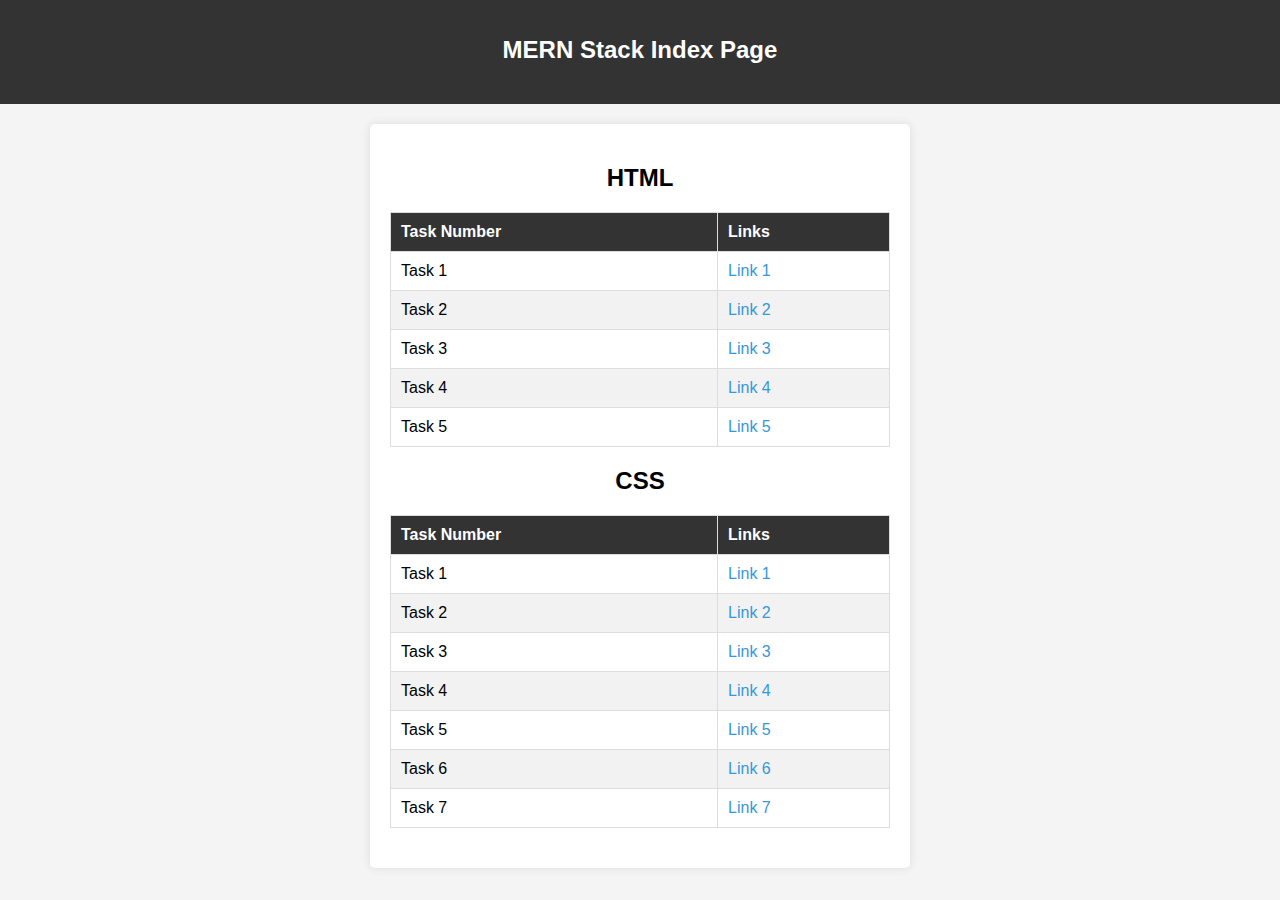
<file: index.html>
<!DOCTYPE html>
<html lang="en">
<head>
    <meta charset="UTF-8">
    <meta name="viewport" content="width=device-width, initial-scale=1.0">
    <title>Sai Surya Teja Reddy P MERN-Index page</title>
    <style>
        body {
            font-family: Arial, sans-serif;
            background-color: #f4f4f4;
            margin: 0;
            padding: 0;
        }

        header {
            background-color: #333;
            color: #fff;
            text-align: center;
            padding: 20px;
        }

        .container {
            width: 500px;
            margin: 20px auto;
            padding: 20px;
            background-color: #fff;
            border-radius: 5px;
            box-shadow: 0 0 10px rgba(0, 0, 0, 0.1);
        }

        h1 {
            font-size: 24px;
            margin-bottom: 20px;
        }
        H2{
            text-align: center;
        }

        table {
            width: 100%;
            border-collapse: collapse;
            margin-bottom: 20px;
        }

        th, td {
            border: 1px solid #ddd;
            padding: 10px;
            text-align: left;
        }

        th {
            background-color: #333;
            color: #fff;
        }

        tr:nth-child(even) {
            background-color: #f2f2f2;
        }

        a {
            text-decoration: none;
            color: #3498db;
        }

        a:hover {
            text-decoration: underline;
        }
     </style>
</head>
<body>
    <header>
        <h1>MERN Stack Index Page</h1>
    </header>
    <div class="container">
        <h2>HTML</h2>
        <table>
            <thead>
                <tr>
                    <th>Task Number</th>
                    <th>Links</th>
                </tr>
            </thead>
            <tbody>
                <tr>
                    <td>Task 1</td>
                    <td><a href="HTML/task 1.html">Link 1</a></td>
                </tr>
                <tr>
                    <td>Task 2</td>
                    <td><a href="HTML/task 2.html">Link 2</a></td>
                </tr>
                <tr>
                    <td>Task 3</td>
                    <td><a href="HTML/task 3.html">Link 3</a></td>
                </tr> <tr>
                    <td>Task 4</td>
                    <td><a href="HTML/task 4.html">Link 4</a></td>
                </tr>
                <tr>
                    <td>Task 5</td>
                    <td><a href="HTML/task 5.html">Link 5</a></td>
                </tr>
                       </tbody>
        </table>

        <h2>CSS</h2>
        <table>
            <thead>
                <tr>
                    <th>Task Number</th>
                    <th>Links</th>
                </tr>
            </thead>
            <tbody>
                <tr>
                    <td>Task 1</td>
                    <td><a href="CSS/TASK 1.HTML">Link 1</a></td>
                </tr>
                <tr>
                    <td>Task 2</td>
                    <td><a href="CSS/TASK 2.HTML">Link 2</a></td>
                </tr>
                <tr>
                    <td>Task 3</td>
                    <td><a href="CSS/TASK 3.HTML">Link 3</a></td>
                </tr> <tr>
                    <td>Task 4</td>
                    <td><a href="CSS/TASK 4.HTML">Link 4</a></td>
                </tr>
                <tr>
                    <td>Task 5</td>
                    <td><a href="CSS/TASK 5.HTML">Link 5</a></td>
                </tr>
                <tr>
                    <td>Task 6</td>
                    <td><a href="CSS/TASK 6.HTML">Link 6</a></td>
                </tr>
                <tr>
                    <td>Task 7</td>
                    <td><a href="CSS/TASK 7.HTML">Link 7</a></td>
                </tr>
        
            </tbody>
        </table>
    </div>
</body>
</html>
</file>
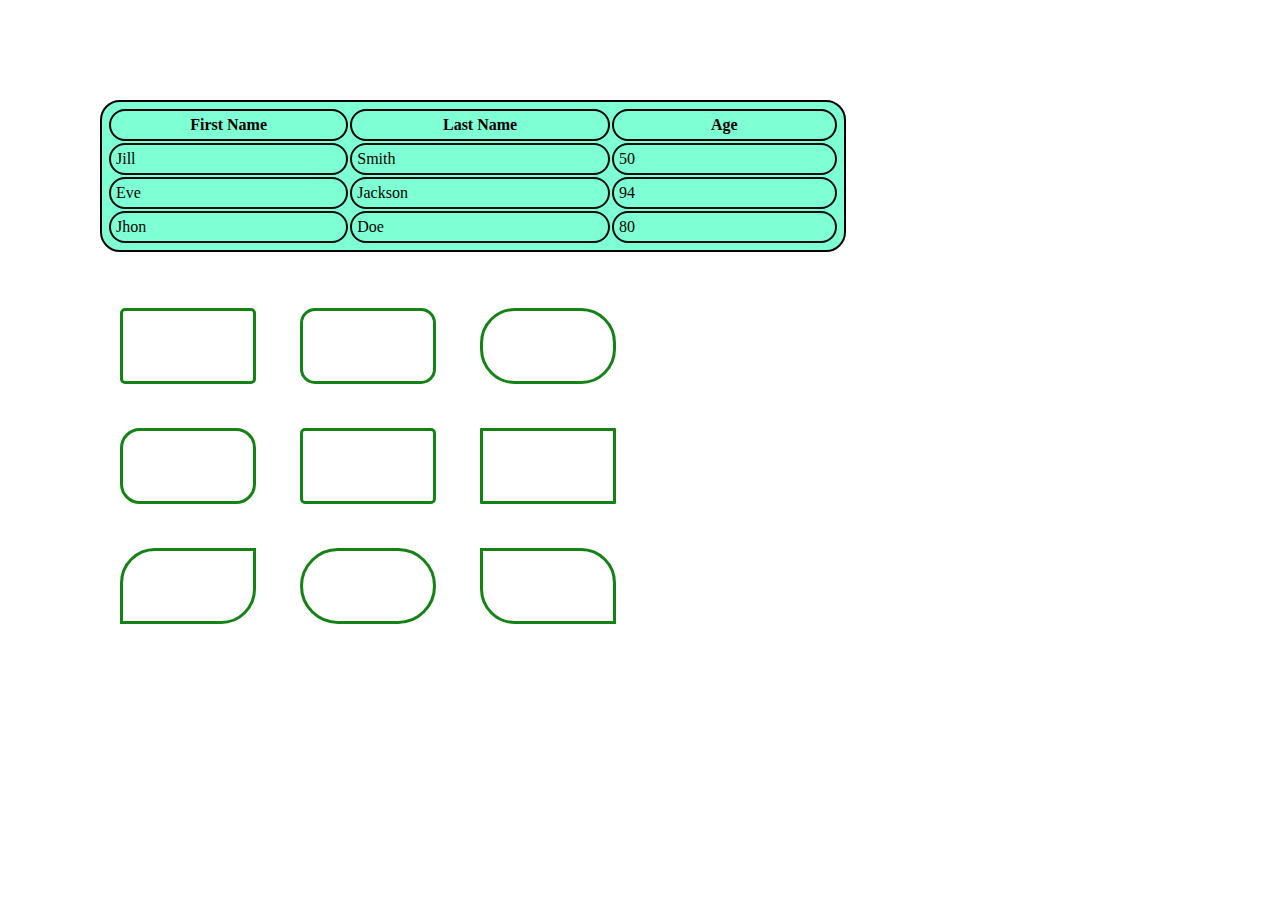
<file: CSS/TASK 1.HTML>
<!DOCTYPE html>
<html lang="en">
    <head>
        <meta charset="UTF-8">
        <meta name="viewport">
        <title>Task-6</title>
        <style>
            body
            {
                margin: 100px;
                margin-top: 100px;
            }
            table,td,tr
            {
                padding: 5px;
                padding-right: 200px;
                border-width: 2px;
                border-style: solid;
                border-color: rgb(12, 12, 12);
                background-color: aquamarine;
                /* border-collapse: collapse; */
                border-radius: 30px;
            }
            table,th{
                padding: 5px;
                border-width: 2px;
                border-style: solid;
                border-color: rgb(2, 2, 2);
                background-color: aquamarine;
                /* border-collapse: collapse; */
                border-radius: 20px;
            }
            .rect
            {
                border-style: solid;
                border-color: rgb(20, 130, 20);
                height: 70px;
                width: 130px;
                border-radius: 5px;
                display: inline-block;
                margin: 20px;
            }
            .rect1
            {
                border-style: solid;
                border-color: rgb(20, 130, 20);
                height: 70px;
                width: 130px;
                border-radius: 15px;
                display: inline-block;
                margin: 20px;
            }
            .rect2
            {
                border-style: solid;
                border-color: rgb(20, 130, 20);
                height: 70px;
                width: 130px;
                border-radius: 35px;
                display: inline-block;
                margin: 20px;
            }
            .rect3
            {
                border-style: solid;
                border-color: rgb(20, 130, 20);
                height: 70px;
                width: 130px;
                border-radius: 20px;
                display: inline-block;
                margin: 20px;
            }
            .rect4
            {
                border-style: solid;
                border-color: rgb(20, 130, 20);
                height: 70px;
                width: 130px;
                border-radius: 5px;
                display: inline-block;
                margin: 20px;
            }
            .rect5
            {
                border-style: solid;
                border-color: rgb(20, 130, 20);
                height: 70px;
                width: 130px;
                border-radius: 1px;
                display: inline-block;
                margin: 20px;
            }
            .rect6
            {
                border-style: solid;
                border-color: rgb(20, 130, 20);
                height: 70px;
                width: 130px;
                border-radius: 35px 0px 35px 0px;
                display: inline-block;
                margin: 20px;
            }
            .rect7
            {
                border-style: solid;
                border-color: rgb(20, 130, 20);
                height: 70px;
                width: 130px;
                border-radius: 50px;
                display: inline-block;
                margin: 20px;
            }
            .rect8
            {
                border-style: solid;
                border-color: rgb(20, 130, 20);
                height: 70px;
                width: 130px;
                border-radius: 0px 35px 0px 35px;
                display: inline-block;
                margin: 20px;
            }
        </style>
    </head>
    <body>
        <table class="table" border>
            <tr>

               <th>First Name</th>
               <th>Last Name</th>
               <th>Age</th>
            </tr>
            <tr>
                <td>Jill</td>
               <td>Smith</td>
               <td>50</td>
            </tr>
            <tr>
                <td>Eve</td>
                <td>Jackson</td>
                <td>94</td>
            </tr>
            <tr>
                <td>
                    Jhon
                </td>
                <td>Doe</td>
                <td>80</td>
            </tr>
         </table>
         <br>
         <br>
         <div class="rect"></div>
         <div class="rect1"></div>
         <div class="rect2"></div>
         <br>
         <div class="rect3"></div>
         <div class="rect4"></div>
         <div class="rect5"></div>
         <br>
         <div class="rect6"></div>
         <div class="rect7"></div>
         <div class="rect8"></div>
    </body>
<html>
</file>
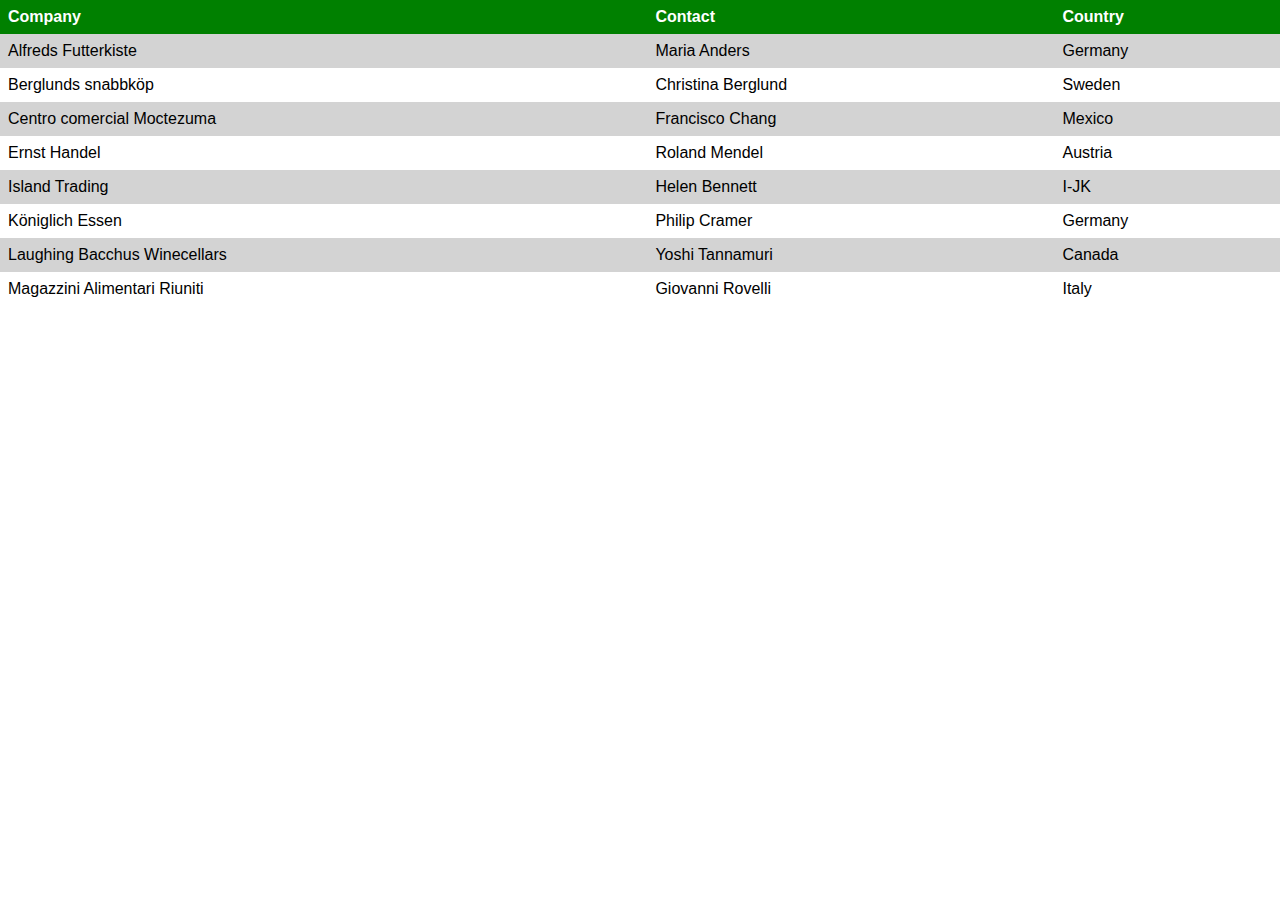
<file: CSS/TASK 3.HTML>
<!DOCTYPE html>
<html lang="en">
<head>
    <meta charset="UTF-8">
    <meta name="viewport" content="width=device-width, initial-scale=1.0">
    <link rel="stylesheet" href="TASK 3.CSS">
    <title>Company Contact Country</title>
    <style>body {
        font-family: Arial, sans-serif;
        margin: 0;
        padding: 0;
    }
    
    .my-table {
        border-collapse: collapse;
        width: 100%;
    }
    
    .title-row {
        background-color: green;
        color: white;
    }
    
    .my-table th, .my-table td {
        padding: 8px;
        text-align: left;
        
    }
    
    .my-table tr:nth-child(even) {
        background-color:lightgray;
    }
    
    .my-table tr:nth-child(odd) {
        background-color: white;
    }
    </style>
</head>
<body>
    <table class="my-table">
        <tr class="title-row" style="background-color: green;">
            <th>Company</th>
            <th>Contact</th>
            <th>Country</th>
        </tr>
        <tr>
            <td>Alfreds Futterkiste</td>
            <td>Maria Anders</td>
            <td>Germany</td>
        </tr>
        <tr>
            <td>Berglunds snabbköp</td>
            <td>Christina Berglund</td>
            <td>Sweden</td>
        </tr>
        <tr>
            <td>Centro comercial Moctezuma</td>
            <td>Francisco Chang</td>
            <td>Mexico</td>
        </tr>
        <tr>
            <td>Ernst Handel</td>
            <td>Roland Mendel</td>
            <td>Austria</td>
        </tr>
        <tr>
            <td>Island Trading</td>
            <td>Helen Bennett</td>
            <td>I-JK</td>
        </tr>
        <tr>
            <td>Königlich Essen</td>
            <td>Philip Cramer</td>
            <td>Germany</td>
        </tr>
        <tr>
            <td>Laughing Bacchus Winecellars</td>
            <td>Yoshi Tannamuri</td>
            <td>Canada</td>
        </tr>
        <tr>
            <td>Magazzini Alimentari Riuniti</td>
            <td>Giovanni Rovelli</td>
            <td>Italy</td>
        </tr>
    </table>
</body>
</html>
</file>
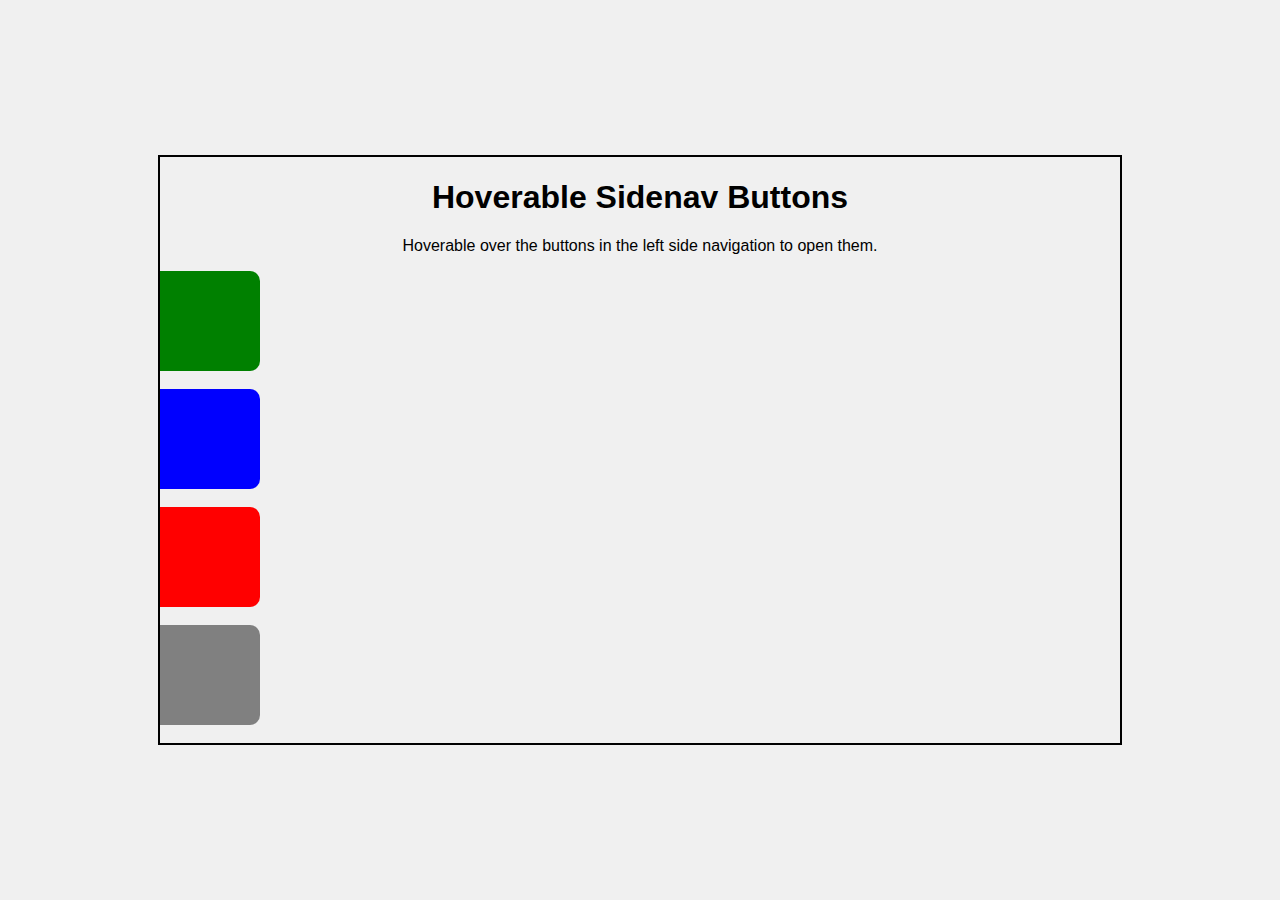
<file: CSS/TASK 4.HTML>
<!DOCTYPE html>
<html lang="en">
<head>
    <meta charset="UTF-8">
    <meta name="viewport" content="width=device-width, initial-scale=1.0">
    <link rel="stylesheet" href="TASK 4.CSS">
    <title>Hoverable Blocks</title>
    <style>body {
        font-family: Arial, sans-serif;
        margin: 0;
        padding: 0;
        display: flex;
        justify-content: center;
        align-items: center;
        height: 100vh;
        background-color: #f0f0f0;
    }
    
    .block-container {
        border: 2px solid black;
        width: 75%;
        flex-direction: column;
        align-items: flex-start; 
    }
    
    .block {
        width: 100px;
        height: 100px;
        margin: 0px 0;
        border-radius: 0px 10px 10px 0px;
        transition: transform 0.3s, background-color 0.3s;
    }
    
    .green {
        background-color: green;
    }
    
    .blue {
        background-color: blue;
    }
    
    .red {
        background-color: red;
    }
    
    .gray {
        background-color: gray;
    }
    
    .block:hover {
        transform: scale(1.1);
        background-color: black;
    }
    </style>
</head>
<body>

    <div class="block-container" style="text-align: center;">
        <h1>Hoverable Sidenav Buttons</h1>
        <p>Hoverable over the buttons in the left side navigation to open them.</p>
        <div class="block green"></div><br>
        <div class="block blue"></div><br>
        <div class="block red"></div><br>
        <div class="block gray"></div><br>
    </div>
</body>
</html>
</file>
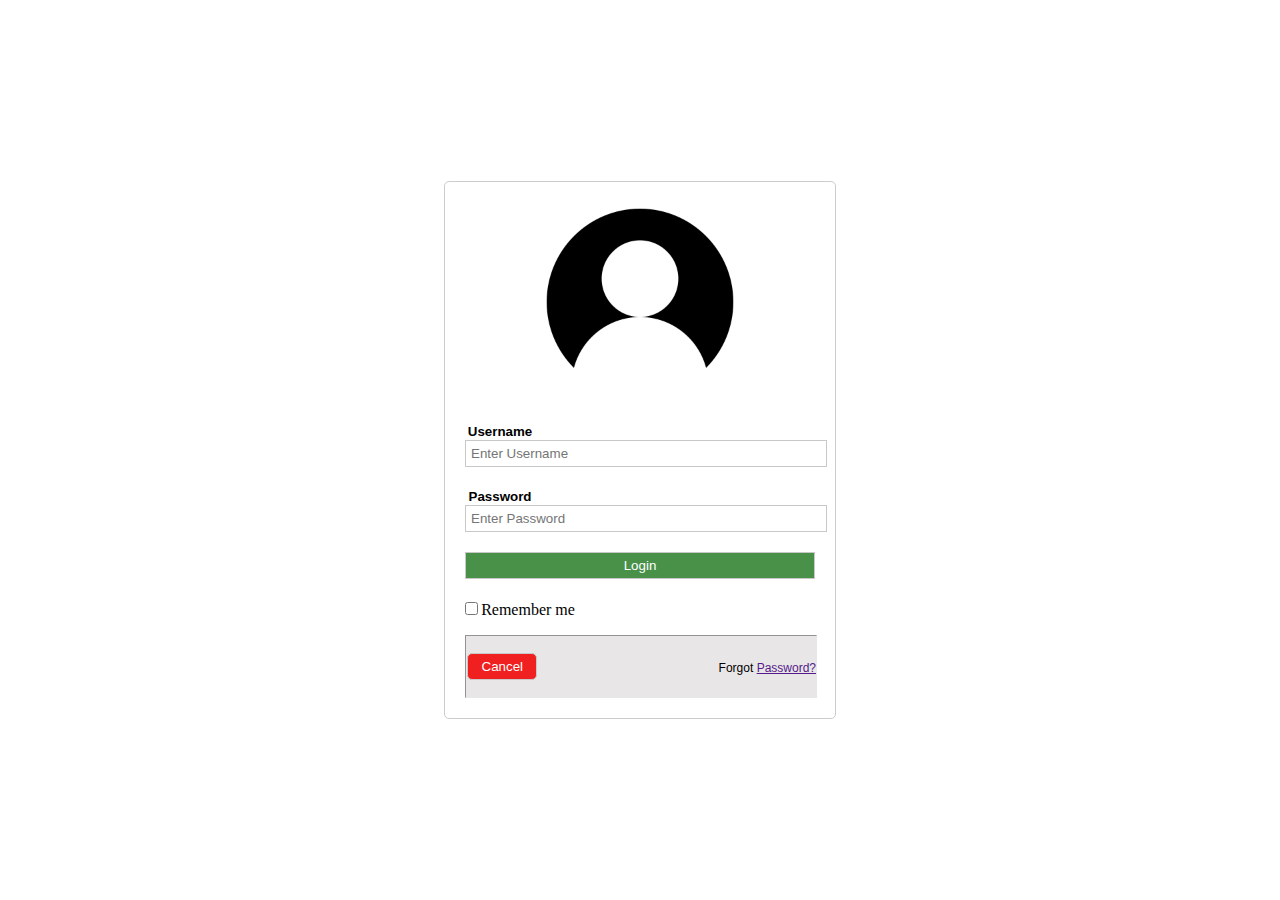
<file: CSS/TASK 6.HTML>
<!DOCTYPE html>
<html lang="en">
<head>
    <meta charset="UTF-8" />
    <meta name="viewport" content="width=device-width, initial-scale=1.0" />
    <title>CSS - Task 6</title>
    <style>
        body {
            display: flex;
            justify-content: center;
            align-items: center;
            min-height: 100vh;
            margin: 0;
        }
        .container {
            text-align: center;
            background-color: #fff;
            padding: 20px;
            border: 1px solid #ccc;
            border-radius: 5px;
            width: 350px; 
        }

        .bigRoundPicture {
            display: block;
            width: 200px;
            height: 200px;
            border-radius: 50%;
            margin: 0 auto 20px;
        }

        .inputLabel {
            
            font-family: "Lucida Sans", "Lucida Sans Regular", "Lucida Grande",
                "Lucida Sans Unicode", Geneva, Verdana, sans-serif;
            font-weight: bold;
            font-size: 10pt;
            margin-left: -280px;
        }

        .inputField {
            font-family: "Lucida Sans", "Lucida Sans Regular", "Lucida Grande",
                "Lucida Sans Unicode", Geneva, Verdana, sans-serif;
            border: 1px solid rgb(200, 200, 200);
            display: block;
            padding: 5px;
            margin-bottom: 20px;
            width: 100%;
        }

        .login {
            font-family: "Lucida Sans", "Lucida Sans Regular", "Lucida Grande",
                "Lucida Sans Unicode", Geneva, Verdana, sans-serif;
            color: white;
            background-color: rgb(73, 144, 73);
            border: 1px solid rgb(200, 200, 200);
            width: 100%;
            padding: 5px;
            margin-bottom: 20px;
        }

        .rememberMe {
            font-family: "Lucida Sans", "Lucida Sans Regular", "Lucida Grande",
                "Lucida Sans Unicode", Geneva, Verdana, sans-serif;
            margin-bottom: 20px;
            margin-left: -240px;
        }

        .moreOptions {
            background-color: rgb(232, 230, 230);
            border: 1px inset rgb(231, 231, 231);
            width: 100%;
        }

        .cancel {
            font-family: "Lucida Sans", "Lucida Sans Regular", "Lucida Grande",
                "Lucida Sans Unicode", Geneva, Verdana, sans-serif;
            color: white;
            background-color: rgb(240, 32, 32);
            border: 1px solid rgb(200, 200, 200);
            border-radius: 5px;
            width: 70px;
            margin-top: 17px;
            margin-bottom: 17px;
            padding: 5px;
            margin-left: -180px;
        }

        .forgotPass {
            float: right;
            font-family: "Lucida Sans", "Lucida Sans Regular", "Lucida Grande",
                "Lucida Sans Unicode", Geneva, Verdana, sans-serif;
            font-size: 9pt;
            margin-top: 25px;
        }
    </style>
</head>
<body>
<div class="container">
    <img src="userpic.png" alt="Big Round Picture" class="bigRoundPicture" />

    <form action="">
        <div>
            <label for="" class="inputLabel">Username</label>
            <input type="text" placeholder="Enter Username" class="inputField" />
        </div>

        <div>
            <label for="" class="inputLabel">Password</label>
            <input type="password" placeholder="Enter Password" class="inputField" />
        </div>

        <input type="button" value="Login" class="login" />

        <div><input type="checkbox" class="rememberMe" />Remember me</div>

        <div class="moreOptions">
            <input type="button" class="cancel" value="Cancel" />
            <p class="forgotPass">Forgot <a href="">Password?</a></p>
        </div>
    </form>
</div>
</body>
</html>
</file>
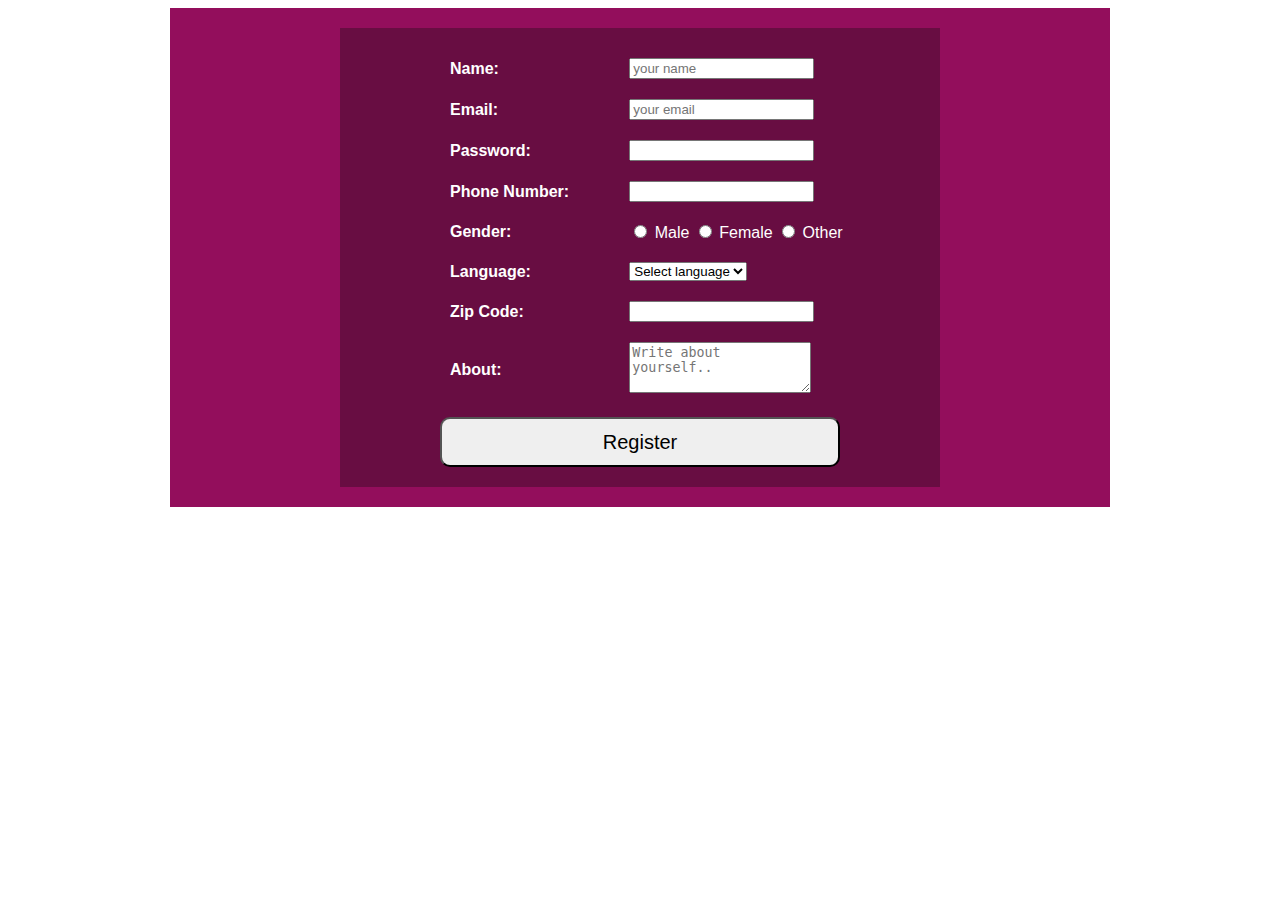
<file: CSS/TASK 7.HTML>
<!DOCTYPE html>
<html lang="en">
<head>
    <meta charset="UTF-8">
    <meta name="viewport" content="width=device-width, initial-scale=1.0">
    <title>Registration Form</title>
    <style>
        .outer-box {
            background-color: rgb(147, 14, 92);
            width: 600px;
            margin: auto;
            padding-left: 170px;
            padding-right: 170px;
            padding-top: 20px;
            padding-bottom: 20px;
            
        }

        .inner-box {
            padding: 20px;
            padding-left:100px;
            background-color: rgb(104, 13, 66);
            font-family: Arial, Helvetica, sans-serif;
            color: white;
        }

        table {
            width: 100%;
        }

        table, th, td {
            border-collapse: collapse;
            
        }

        th, td {
            padding: 10px;
            text-align: left;
        }
        

        .register-button {
            margin-top: 10px;
            padding-right: 200px;
            text-align: center;
            
            
        }
    </style>
</head>
<body>
    <div class="outer-box">
        <div class="inner-box">
            
            <form>
                <table>
                    <tr>
                        <th>Name:</th>
                        <td><input type="text" name="name" placeholder="your name"></td>
                    </tr>
                    <tr>
                        <th>Email:</th>
                        <td><input type="email" name="email" placeholder="your email"></td>
                    </tr>
                    <tr>
                        <th>Password:</th>
                        <td><input type="password" name="password"></td>
                    </tr>
                    <tr>
                        <th>Phone Number:</th>
                        <td><input type="text" name="number"></td>
                             </td>
                    </tr>
                    <tr>
                        <th>Gender:</th>
                        <td>
                            <input type="radio" name="gender" value="male"> Male
                            <input type="radio" name="gender" value="female"> Female
                            <input type="radio" name="gender" value="other"> Other
                        </td>
                    </tr>
                    <tr>
                        <th>Language:</th>
                        <td><select>  
                            <option value="lan">Select language</option>  
                            <option >Hindi</option>  
                            <option >English</option>  
                            <option >Tamil</option>  
                            <option >Telugu</option>  </select>
                            </td>
                    </tr>
                    <tr>
                        <th>Zip Code:</th>
                        <td><input type="text" name="zip"></td>
                    </tr>
                    <tr>
                        <th>About:</th>
                        <td><textarea name="about" rows="3" placeholder="Write about yourself.."></textarea></td>
                    </tr>
                </table>
                <div class="register-button">
                    <input type="submit" value="Register" style="height:50px; width:400px;border-radius: 10px; font-size: 20px;text-decoration: bold;" >
                </div>
            </form>
        </div>
    </div>
</body>
</html>
</file>
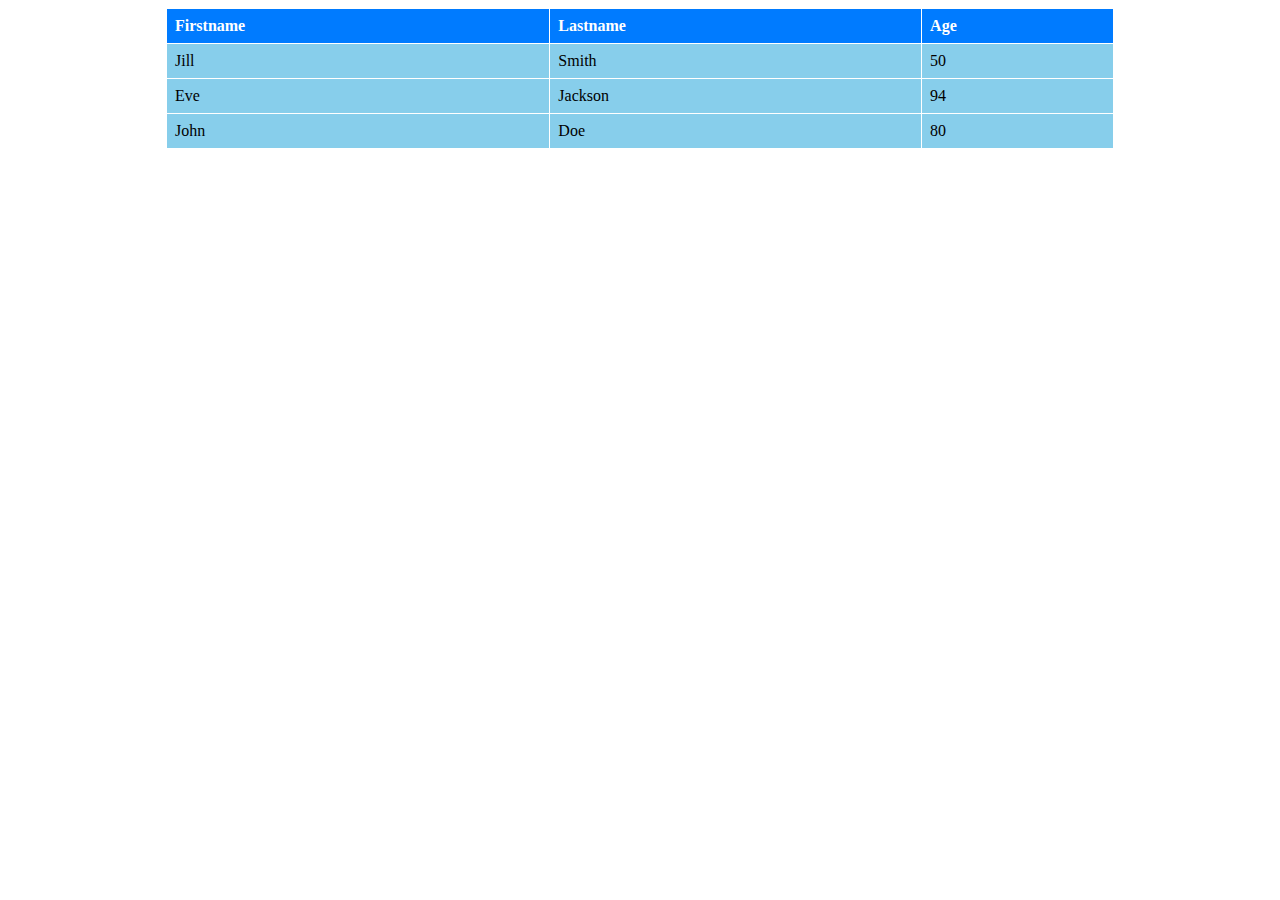
<file: HTML/task 1.html>
<!DOCTYPE html>
<html>
<head>
    <style>
        table {
            border-collapse: collapse;
            width: 75%;
            margin: 0 auto;
            background-color: skyblue;
        }

        th, td {
            border: 1px solid white;
            padding: 8px;
            text-align: left;
        }

        th {
            background-color: #007BFF;
            color: white;
        }
    </style>
</head>
<body>
    <table>
        <tr>
            <th>Firstname</th>
            <th>Lastname</th>
            <th>Age</th>
        </tr>
        <tr>
            <td>Jill</td>
            <td>Smith</td>
            <td>50</td>
        </tr>
        <tr>
            <td>Eve</td>
            <td>Jackson</td>
            <td>94</td>
        </tr>
        <tr>
            <td>John</td>
            <td>Doe</td>
            <td>80</td>
        </tr>
    </table>
</body>
</html>
</file>
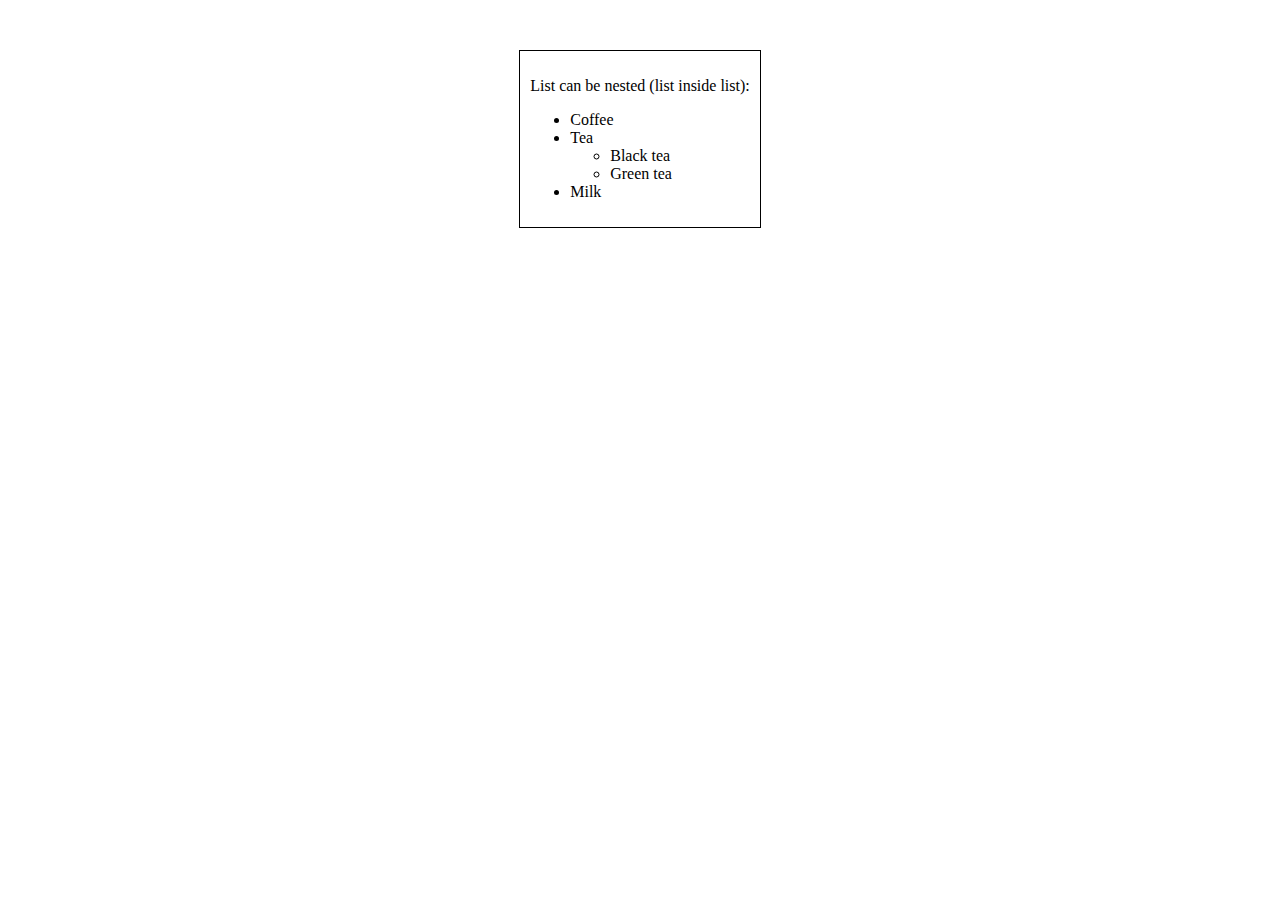
<file: HTML/task 2.html>
<!DOCTYPE html>
<html lang="en">
<head>
    <meta charset="UTF-8">
    <meta name="viewport" content="width=device-width, initial-scale=1.0">
    <title>task 2</title>
</head>
<body>
    
    <div style="border: 1px solid black; padding: 10px; width: fit-content; margin: auto; margin-top: 50px;">

        <p>List can be nested (list inside list):</p>

        <ul>
        
        <li>Coffee</li>
        <li>Tea
          <ul>
            <li>Black tea</li>
            <li>Green tea</li> 
          </ul>
        </li>
        <li>Milk</li>
        
        </ul>
        
        </div>
</body>
</html>
</file>
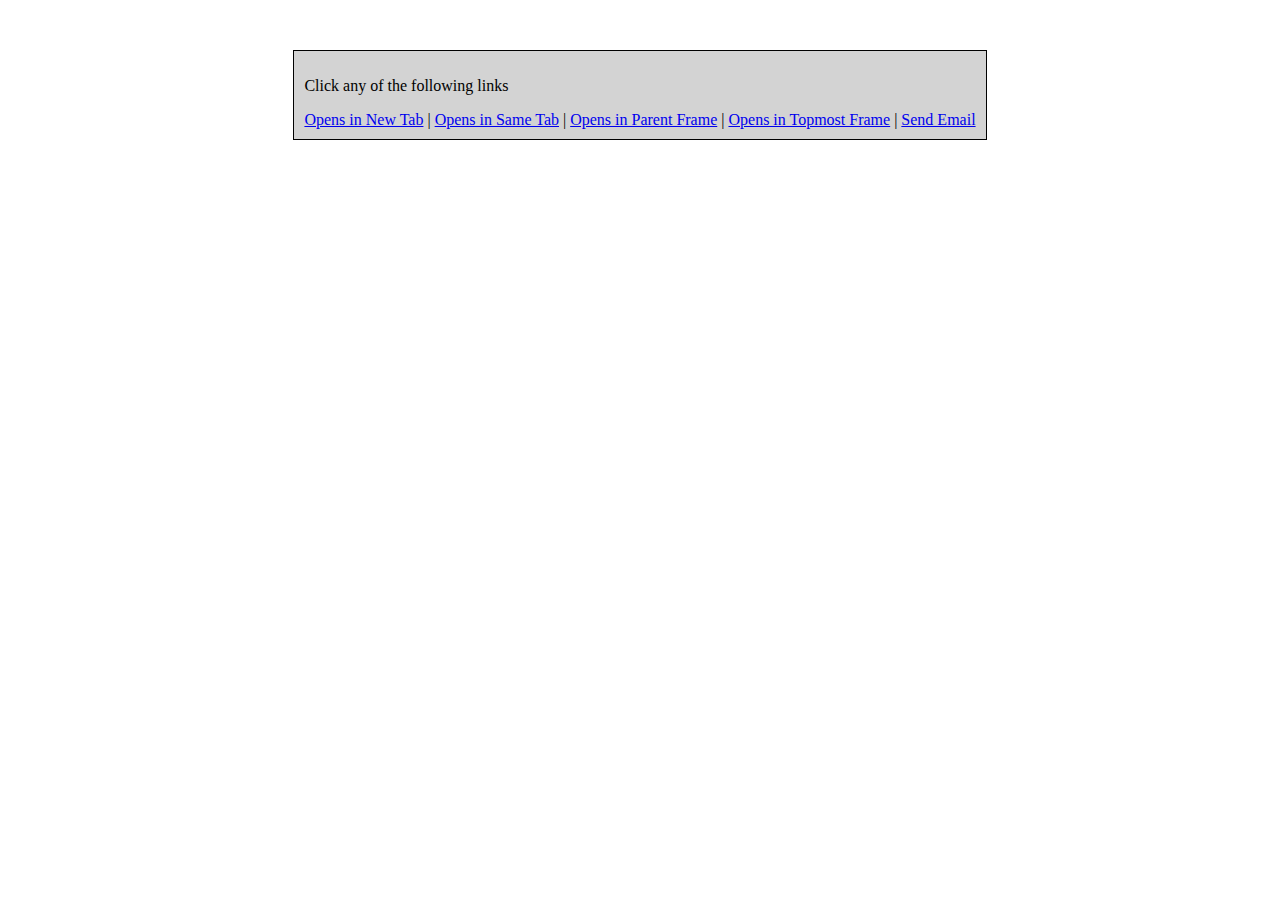
<file: HTML/task 3.html>
<!DOCTYPE html>
<html>
<head>
    <style>
        .link-separator::after {
            content: " | ";
        }
    </style>
</head>
<body>
    <div style="background-color: lightgray; border: 1px solid black; padding: 10px; width: fit-content; margin: auto; margin-top: 50px;">
    <p>Click any of the following links</p>
    <a href="https://google.com" target="_blank">Opens in New Tab</a><span class="link-separator"></span>
    <a href="#" target="_self">Opens in Same Tab</a><span class="link-separator"></span>
    <a href="#" target="_parent">Opens in Parent Frame</a><span class="link-separator"></span>
    <a href="#" target="_top">Opens in Topmost Frame</a><span class="link-separator"></span>
    <a href="mailto:saitejageneral@gmail.com">Send Email</a>
    </div>
</body>
</html>
</file>
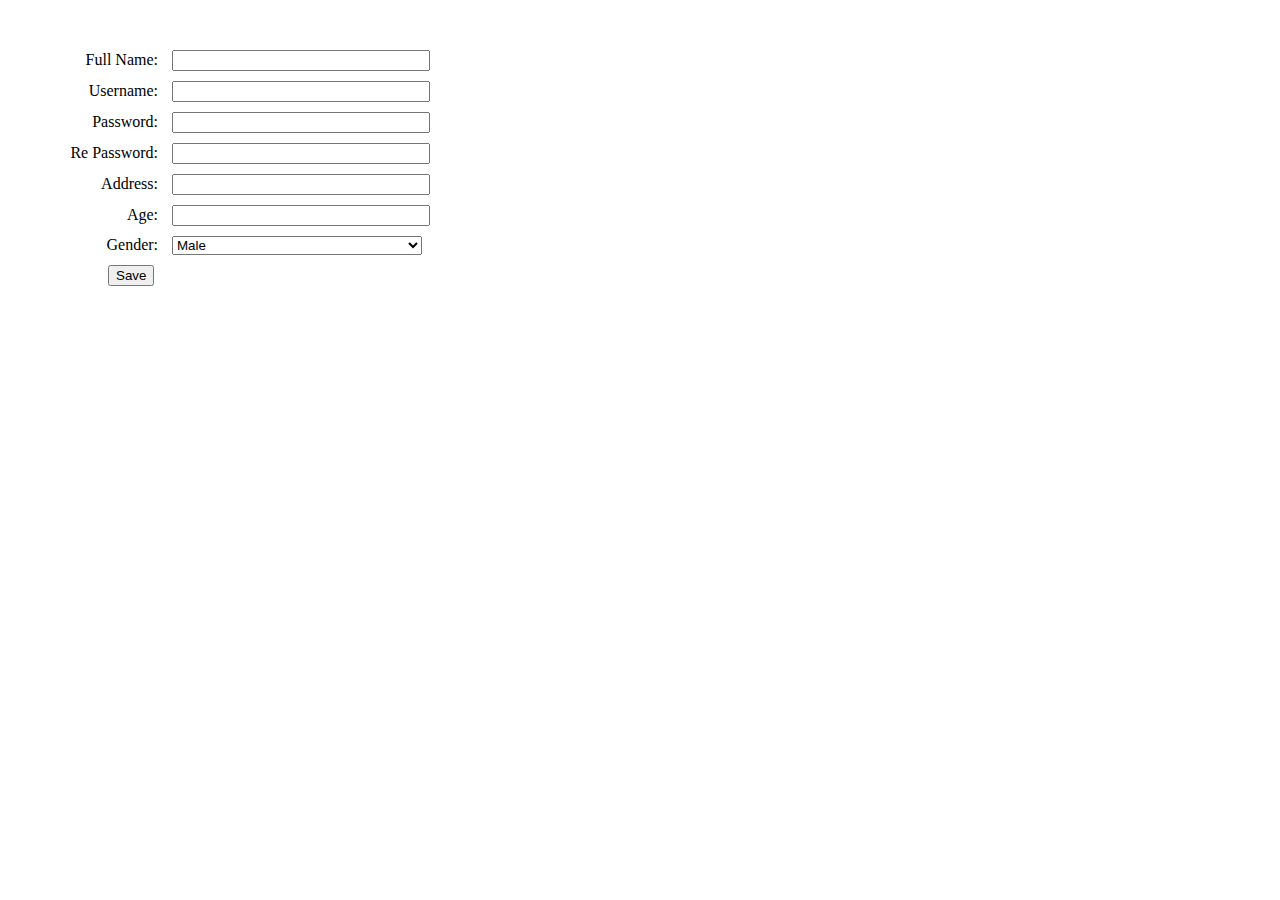
<file: HTML/task 4.html>
<!DOCTYPE html>
<html lang="en">
<head>
    <meta charset="UTF-8">
    <meta name="viewport" content="width=device-width, initial-scale=1.0">
    <title>Registration form task 4</title>
    <style>
    
        label {
            display: inline-block;
            width: 150px; 
            text-align: right;
            padding-right: 10px;
        }

        input, select {
            width: 250px; 
        }
        form{
            margin-top: 50px;
        }

        .form-group {
    
            margin-bottom: 10px;
        }

        button {
            margin-left: 100px; 
        }
    </style>
</head>
<body>
    <form>
        <div class="form-group">
            <label for="full-name">Full Name:</label>
            <input type="text" id="full-name" name="full-name">
        </div>
        <div class="form-group">
            <label for="username">Username:</label>
            <input type="text" id="username" name="username">
        </div>
        <div class="form-group">
            <label for="password">Password:</label>
            <input type="password" id="password" name="password">
        </div>
        <div class="form-group">
            <label for="re-password">Re Password:</label>
            <input type="password" id="re-password" name="re-password">
        </div>
        <div class="form-group">
            <label for="address">Address:</label>
            <input type="text" id="address" name="address">
        </div>
        <div class="form-group">
            <label for="age">Age:</label>
            <input type="text" id="age" name="age">
        </div>
        <div class="form-group">
            <label for="gender">Gender:</label>
            <select id="gender" name="gender">
                <option value="male">Male</option>
                <option value="female">Female</option>
                <option value="other">Other</option>
            </select>
        </div>
        <button type="submit">Save</button>
    </form>
</body>
</html>
</file>
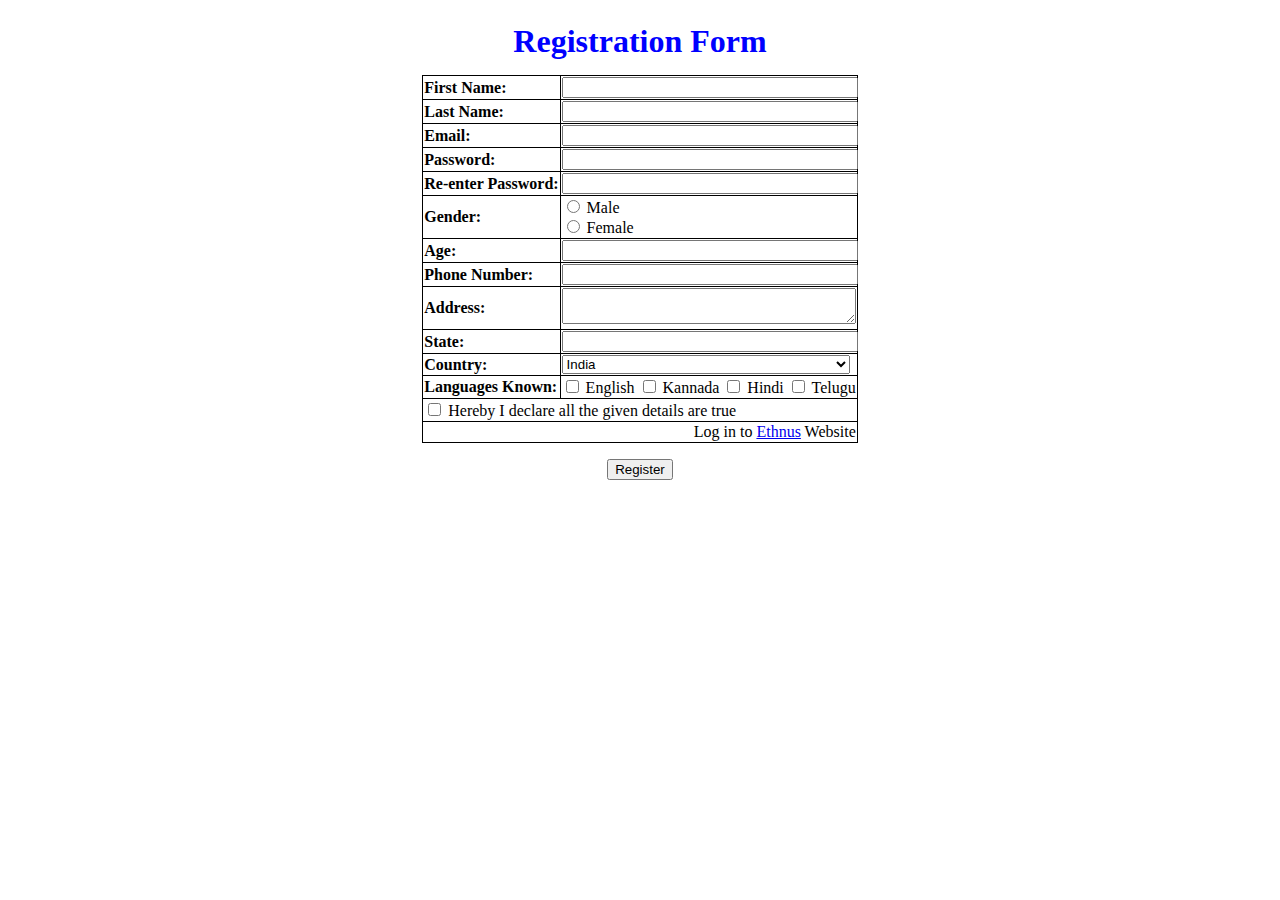
<file: HTML/task 5.html>
<!DOCTYPE html>
<html>
<head>
    <style>
        h1 {
        text-align: center; 
        padding: 15px;
      }
        table {
            border-collapse: collapse;
            width: fit-content;
            margin: 0 auto;
            border: 1px solid black;
        }
        
        th, th,td {
            padding: 1px;
            text-align: left;
            border: 1px solid black; 
        }
        input[type="text"],
        input[type="email"],
        input[type="password"],
        input[type="number"],
        input[type="tel"],
        select,
        textarea {
            width: 98%; 
        }
        .gender-label {
            display: flex;
            align-items: center;
        }
        
        .gender-label input[type="radio"] {
            margin-right: 10px;
        }
        
        .login-link {
            text-align: right;
        }
    
    </style>
</head>
<body>
    <h1 style="margin: auto; color: blue;">Registration Form</h1>
    <table>
        <tr>
            <th>First Name:</th>
            <th><input type="text" id="first-name"></th>
        </tr>
        <tr>
            <th>Last Name:</th>
            <th><input type="text" id="last-name"></th>
        </tr>
        <tr>
            <th>Email:</th>
            <th><input type="email" id="email"></th>
        </tr>
        <tr>
            <th>Password:</th>
            <th><input type="password" id="password"></th>
        </tr>
        <tr>
            <th>Re-enter Password:</th>
            <th><input type="password" id="re-enter-password"></th>
        </tr>
        <tr>
            <th>Gender:</th>
            <td>
                <label><input type="radio" name="gender" value="male"> Male</label><br>
                <label><input type="radio" name="gender" value="female"> Female</label>
            </td>
        </tr>
        <tr>
            <th>Age:</th>
            <th><input type="number" id="age"></th>
        </tr>
        <tr>
            <th>Phone Number:</th>
            <th><input type="tel" id="phone-number"></th>
        </tr>
        <tr>
            <th>Address:</th>
            <th><textarea id="address"></textarea></th>
        </tr>
        <tr>
            <th>State:</th>
            <th><input type="text" id="state"></th>
        </tr>
        <tr>
            <th>Country:</th>
            <th>
                <select id="country" placeholder="Choose your country">
                    <option value="India">India</option>
                    <option value="USA">USA</option>
                    <option value="Canada">Canada</option>
                </select>
            </th>
        </tr>
        <tr>
            <th>Languages Known:</th>
            <td>
                <label><input type="checkbox" name="languages[]" value="English"> English</label>
                <label><input type="checkbox" name="languages[]" value="Kannada"> Kannada</label>
                <label><input type="checkbox" name="languages[]" value="Hindi"> Hindi</label>
                <label><input type="checkbox" name="languages[]" value="Telugu"> Telugu</label>
            </td>
            <tr>
                <td colspan="2"> 
                    <label>
                        <input type="checkbox"> Hereby I declare all the given details are true
                    </label>
                </td>
                <tr>
                    <td colspan="2" class="login-link">
                        <label>Log in to <a href="https://www.ethnus.com">Ethnus</a> Website</label>
                    </td>
                </tr>
            </table>
            <center><p><button name="submit" value="Submit">Register</button></p></center>
</body>
</html>
</file>
<file: CSS/TASK 3.CSS>
body {
    font-family: Arial, sans-serif;
    margin: 0;
    padding: 0;
}

.my-table {
    border-collapse: collapse;
    width: 100%;
}

.title-row {
    background-color: green;
    color: white;
}

.my-table th, .my-table td {
    padding: 8px;
    text-align: left;
    
}

.my-table tr:nth-child(even) {
    background-color:lightgray;
}

.my-table tr:nth-child(odd) {
    background-color: white;
}
</file>
<file: CSS/TASK 4.CSS>
body {
    font-family: Arial, sans-serif;
    margin: 0;
    padding: 0;
    display: flex;
    justify-content: center;
    align-items: center;
    height: 100vh;
    background-color: #f0f0f0;
}

.block-container {
    border: 2px solid black;
    width: 75%;
    flex-direction: column;
    align-items: flex-start; 
}

.block {
    width: 100px;
    height: 100px;
    margin: 0px 0;
    border-radius: 0px 10px 10px 0px;
    transition: transform 0.3s, background-color 0.3s;
}

.green {
    background-color: green;
}

.blue {
    background-color: blue;
}

.red {
    background-color: red;
}

.gray {
    background-color: gray;
}

.block:hover {
    transform: scale(1.1);
    background-color: black;
}
</file>
